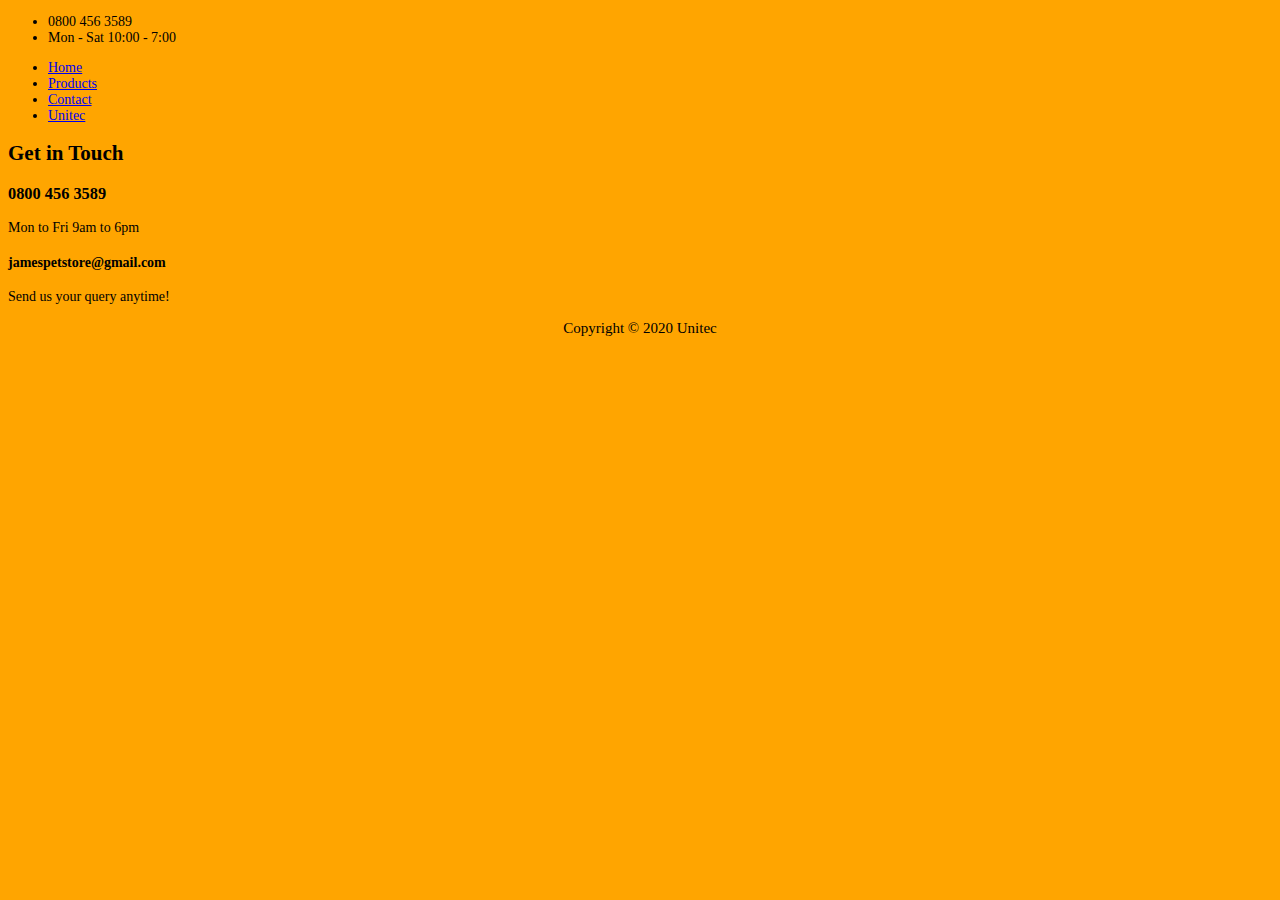
<file: week6/HTC5606-Assesment2/contact.html>
<!DOCTYPE html>
<html lang="en">
<head>
    <meta charset="UTF-8">
    <title>Contact</title>
    <link rel="stylesheet" href="css/style.css">
</head>
<body>
<header>
    <div>
        <ul>
            <li>0800 456 3589</li>
            <li>Mon - Sat 10:00 - 7:00</li>
        </ul>
    </div>
    <nav>
        <ul id="navigation">
            <li><a href="index.html">Home</a></li>
            <li><a href="products.html">Products</a></li>
            <li><a href="contact.html">Contact</a></li>
            <li><a href="https://www.unitec.ac.nz/">Unitec</a></li>
        </ul>
    </nav>
</header>
<section>
    <div>
        <h2>Get in Touch</h2>
    </div>
    <div>
        <h3>0800 456 3589</h3>
        <p>Mon to Fri 9am to 6pm</p>
    </div>
    <div>
        <h4>jamespetstore@gmail.com</h4>
        <p>Send us your query anytime!</p>
    </div>
</section>
<footer id="footer">
    <p>Copyright &copy; 2020 Unitec</p>
</footer>
</body>
</html>
</file>
<file: week6/HTC5606-Assesment2/css/style.css>
body{
    background-color: orange;
    font-family: "SansSerif";
    font-size: 14px;
}

#header img{
    width: 100%;
    height: 100%;
}

#footer{
    text-align: center;
    font-size: 15px;
    color: black;
    font-style: normal;
}

#headingStyle{
    font-style: normal ;
    color: black;
    font-family: "sans-serif";
    font-size: xx-large;
    text-align: center;
    position: absolute;
    top: 100px;
}

/**
content starts
 */
#content div{
    display: inline-block;
    vertical-align: top;
}
#leftDiv{
    width: 300px;
    height: 300px;
    overflow:hidden;
}

#leftDiv img{
    width: 300px;
    height:300px;
    position:relative;
    z-index:-1;
}

#middle{
    width: 600px;
}

.product{
    width: 190px;
    display: inline-block;
}

.product img{
    width: 100%;
    height: 150px;
}

.product input{
    width: 30px;
}

#rightDiv{
    width: 200px;
}
/** content ends */

/* The Modal (background) */
.modal {
    display: none; /* Hidden by default */
    position: fixed; /* Stay in place */
    z-index: 1; /* Sit on top */
    left: 0;
    top: 0;
    width: 100%; /* Full width */
    height: 100%; /* Full height */
    overflow: auto; /* Enable scroll if needed */
    background-color: rgb(0,0,0); /* Fallback color */
    background-color: rgba(0,0,0,0.4); /* Black w/ opacity */
}

/* Modal Content/Box */
.modal-content {
    background-color: #fefefe;
    margin: 15% auto; /* 15% from the top and centered */
    padding: 20px;
    border: 1px solid #888;
    width: 80%; /* Could be more or less, depending on screen size */
}

/* The Close Button */
.close {
    color: #aaa;
    float: right;
    font-size: 28px;
    font-weight: bold;
}

.close:hover,
.close:focus {
    color: black;
    text-decoration: none;
    cursor: pointer;
}
</file>
